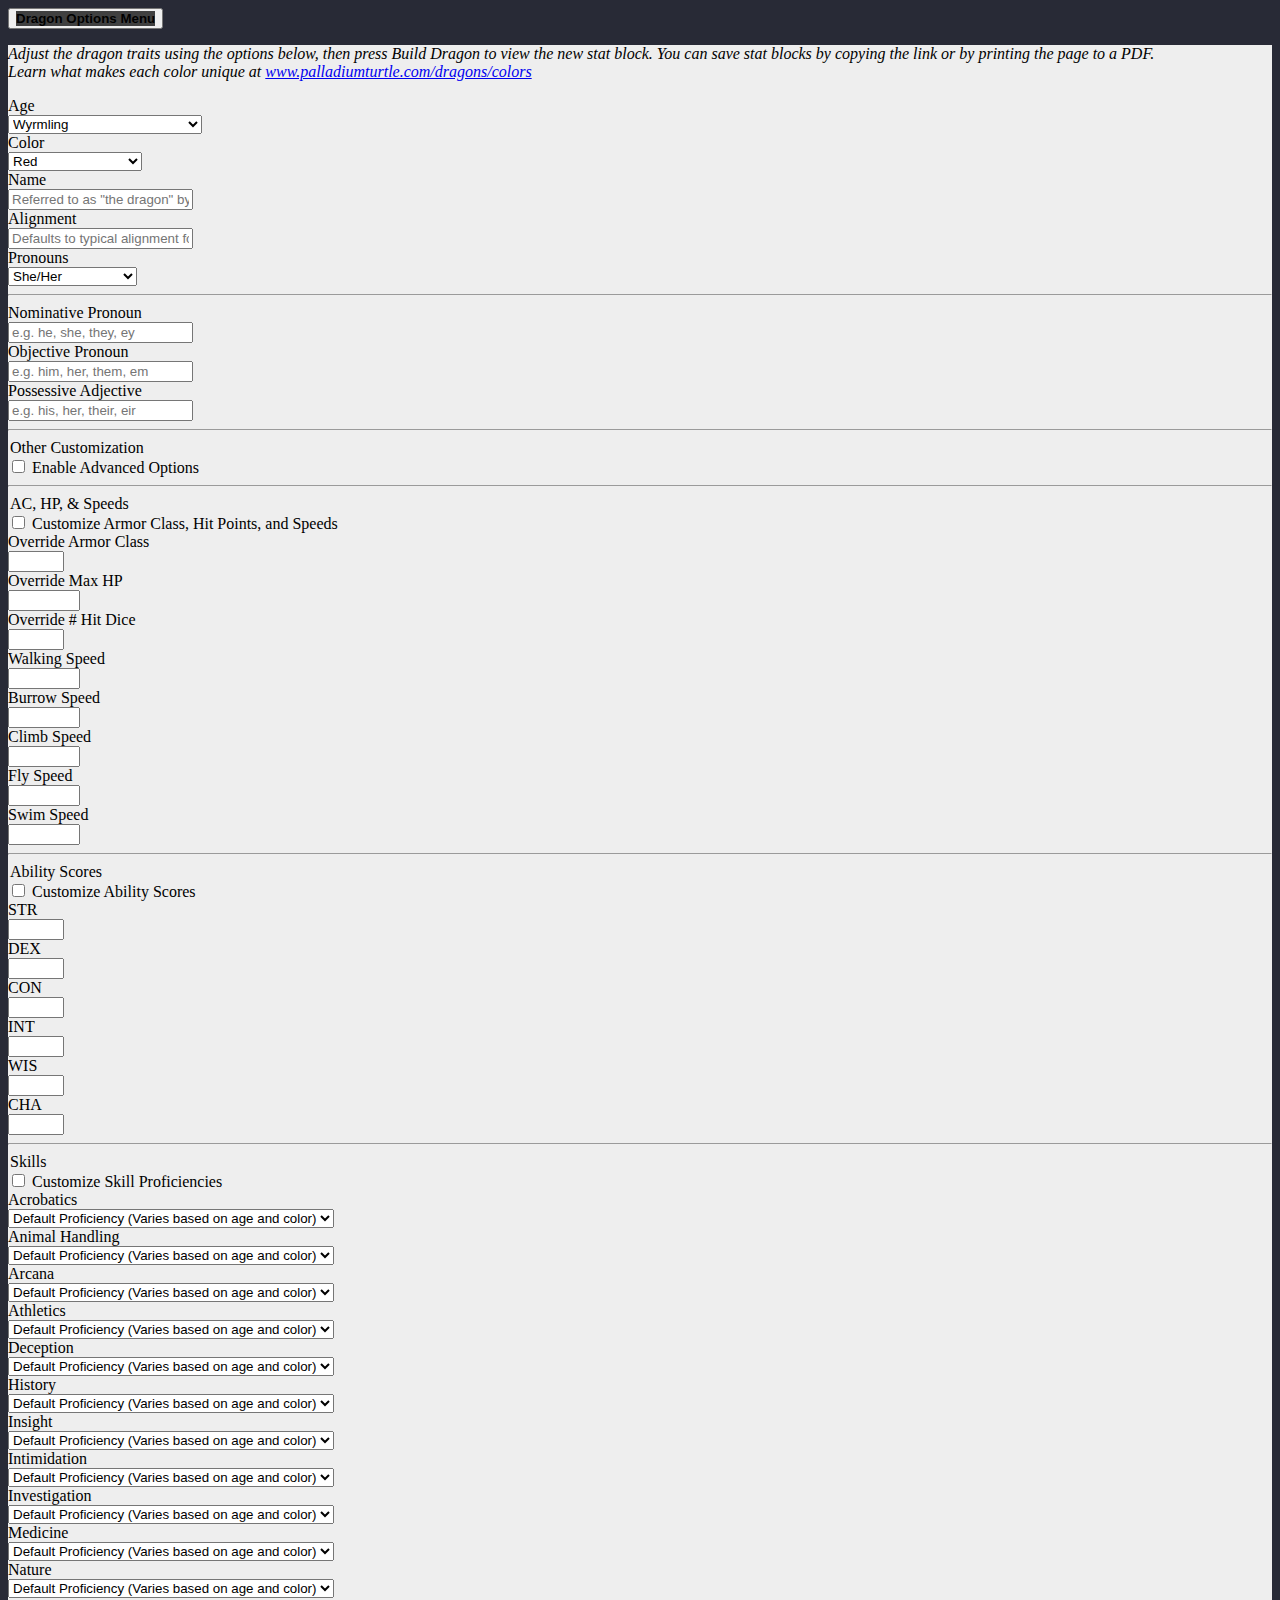
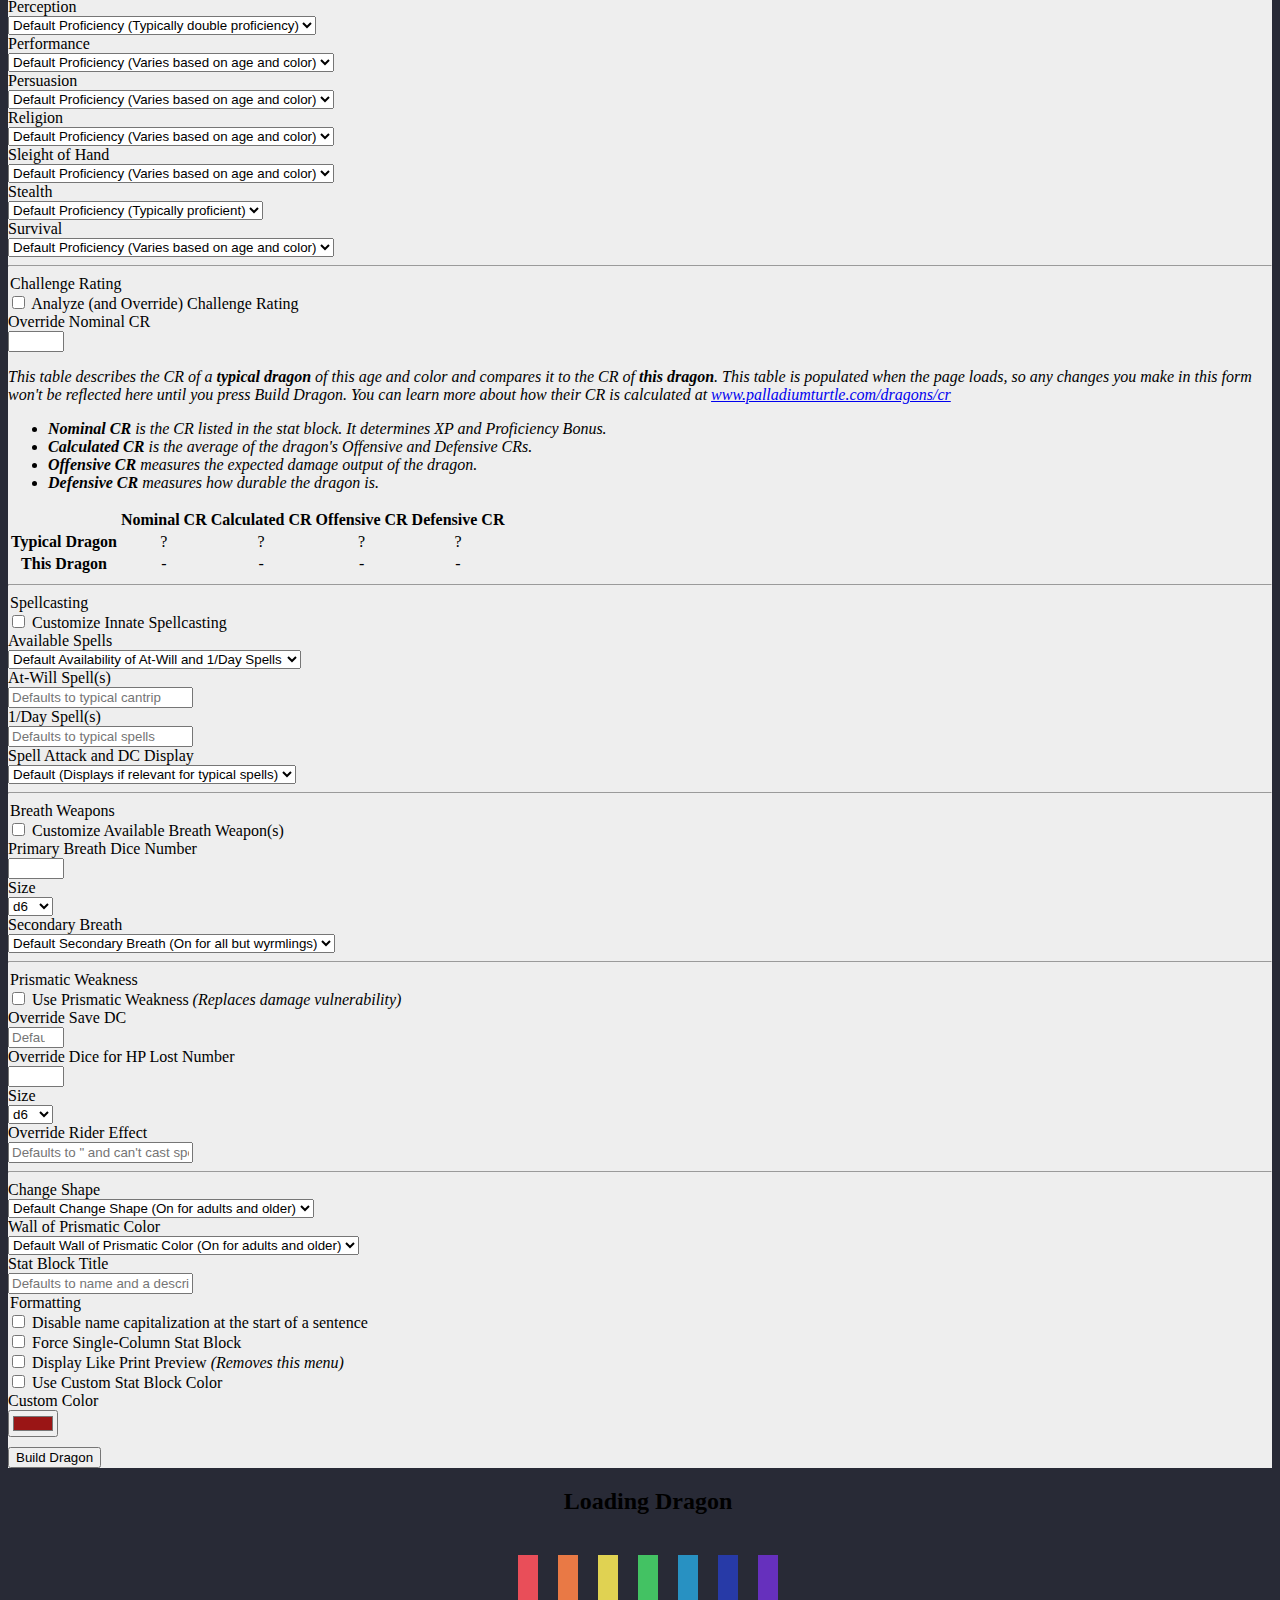
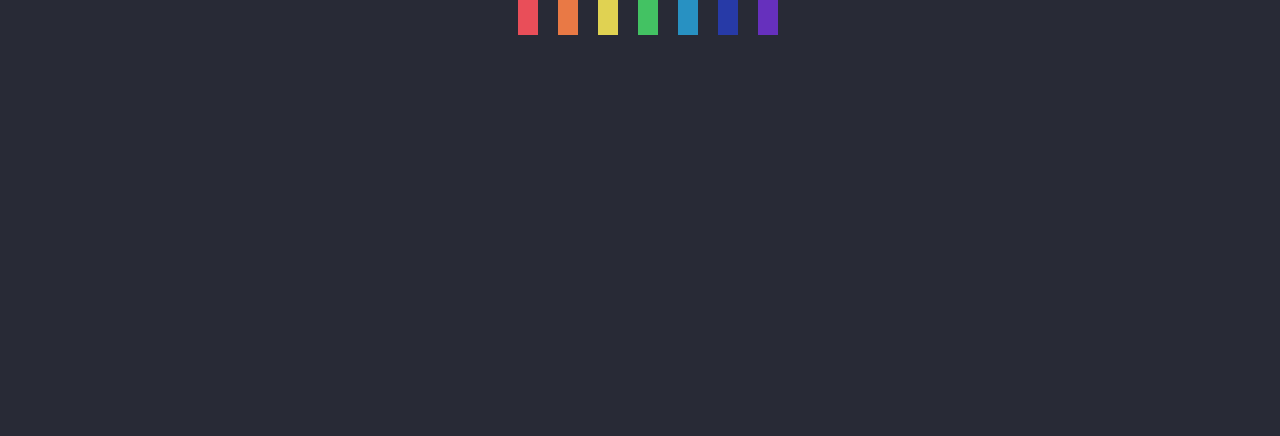
<file: docs/index.html>
<!DOCTYPE html>
<html>

<head>
    <meta charset="UTF-8">
    <meta http-equiv="X-UA-Compatible" content="IE=edge">
    <meta name="viewport" content="width=device-width, initial-scale=1">
    <link rel="icon" href="images/favicon.png"/>
    <meta name="author" content="PalladiumTurtle">
    <title>Prismatic Dragon Builder</title>
    <meta property="og:title" content="Prismatic Dragon Builder">
    <meta property="og:type" content="website">
    <meta property="og:description" content="Stat Block Builder for the Prismatic Dragons">
    <meta property="og:image" content="images/preview.png">
    <meta property="og:url" content="https://dragon.palladiumturtle.com/">
    <link rel="stylesheet" href="https://cdn.jsdelivr.net/npm/bootstrap@4.6.0/dist/css/bootstrap.min.css" integrity="sha384-B0vP5xmATw1+K9KRQjQERJvTumQW0nPEzvF6L/Z6nronJ3oUOFUFpCjEUQouq2+l" crossorigin="anonymous">
    <link rel="stylesheet" type="text/css" href="https://fonts.googleapis.com/css?family=Roboto:400,400i,700,700i|Alegreya+Sans+SC:700">
    <script src="https://code.jquery.com/jquery-3.5.1.slim.min.js" integrity="sha384-DfXdz2htPH0lsSSs5nCTpuj/zy4C+OGpamoFVy38MVBnE+IbbVYUew+OrCXaRkfj" crossorigin="anonymous"></script>
    <script src="https://cdn.jsdelivr.net/npm/bootstrap@4.6.0/dist/js/bootstrap.bundle.min.js" integrity="sha384-Piv4xVNRyMGpqkS2by6br4gNJ7DXjqk09RmUpJ8jgGtD7zP9yug3goQfGII0yAns" crossorigin="anonymous"></script></head>
    <link rel="stylesheet" href="styles.css">
</head>

<body>

  <div class='customization-menu' id="dragon-options-menu-div">
    <div class="accordion" id="accordionExample">

      <div class="mb-0">
        <button class="btn btn-link btn-block" type="button" data-toggle="collapse" data-target="#dragonMenu" aria-expanded="false" aria-controls="dragonMenu" id="dragon-menu-btn">
          <div class="btn dropdown-toggle text-light" style="background-color:rgb(64, 64, 64);">
            <b>Dragon Options Menu</b>
          </div>
        </button>
      </div>

      <div id="dragonMenu" class="collapse bg-light"  data-parent="#accordionExample">
        <div class="card-body">
          <p>
            <em>Adjust the dragon traits using the options below, then press <span class="build-dragon-span">Build Dragon</span> to view the new stat block. You can save stat blocks by copying the link or by printing the page to a PDF.</em>
            <br>
            <em>Learn what makes each color unique at <a target="_blank" href="https://www.palladiumturtle.com/dragons/colors">www.palladiumturtle.com/dragons/colors</a></em>
          </p>
            
          <form autocomplete="off">

            <div class="form-group row">
                <label for="age" class="col-md-2 col-form-label">Age</label>
                <div class="col-md-10">
                    <select class="form-control" id="age" name="age">
                        <option value="wyrmling">Wyrmling</option>
                        <option value="young">Young</option>
                        <option value="adult">Adult</option>
                        <option value="ancient">Ancient</option>
                        <option value="greatwyrm" hidden>Greatwyrm (In Development)</option>
                    </select>
                </div>
            </div>

            <div class="form-group row">
                <label for="color" class="col-md-2 col-form-label">Color</label>
                <div class="col-md-10">
                    <select class="form-control" id="color" name="color">
                        <option value="red">Red</option>
                        <option value="orange">Orange</option>
                        <option value="yellow">Yellow</option>
                        <option value="green">Green</option>
                        <option value="blue">Blue</option>
                        <option value="indigo">Indigo</option>
                        <option value="violet">Violet</option>
                        <option value="magenta">Magenta (Playtest)</option>
                        <option value="white">White (Playtest)</option>
                        <option value="black">Black (Playtest)</option>
                    </select>
                </div>
            </div>

            <div class="form-group row">
                <label for="name" class="col-md-2 col-form-label">Name</label>
                <div class="col-md-10">
                    <input class="form-control" type="text" placeholder='Referred to as "the dragon" by default' id="name" name="name">
                </div>
            </div>

            <div class="form-group row">
                <label for="alignment" class="col-md-2 col-form-label">Alignment</label>
                <div class="col-md-10">
                    <input class="form-control" type="text" placeholder='Defaults to typical alignment for this color' id="alignment" name="alignment">
                </div>
            </div>

            <div class="form-group row" style="margin-bottom: 0;">
              <label for="pronouns" class="col-md-2 col-form-label">Pronouns</label>
              <div class="col-md-10">
                  <select class="form-control toggles-others" id="pronouns" name="pronouns" onchange="toggleOthers('pronouns')">
                      <option value="neutral">It/Its</option>
                      <option value="default" selected>She/Her</option>
                      <option value="masculine">He/Him</option>
                      <option value="singularthey">They/Them</option>
                      <option value="spivak" hidden>Ey/Em</option>
                      <option value="no-pronouns">No Pronouns</option>
                      <option value="custom-pronouns"
                        class="pronouns-toggling-option"
                        aria-expanded="false"
                        aria-controls="dropdown-for-pronouns-custom-pronouns">Custom Pronouns</option>
                  </select>
              </div>
            </div>

            <div id="dropdown-for-pronouns-custom-pronouns" class="collapse">
              <hr>
              <div class="form-group row">
                <label for="pronoun-nominative" class="col-md-2 col-form-label">Nominative Pronoun</label>
                <div class="col-md-10">
                  <input class="form-control toggled-input-pronouns-custom-pronouns" type="text" placeholder='e.g. he, she, they, ey' id="pronoun-nominative" name="pronoun-nominative">
                </div>
              </div>

              <div class="form-group row">
                <label for="pronoun-objective" class="col-md-2 col-form-label">Objective Pronoun</label>
                <div class="col-md-10">
                  <input class="form-control toggled-input-pronouns-custom-pronouns" type="text" placeholder='e.g. him, her, them, em' id="pronoun-objective" name="pronoun-objective">
                </div>
              </div>

              <div class="form-group row" style="margin-bottom: 0;">
                <label for="pronoun-possessive-adj" class="col-md-2 col-form-label">Possessive Adjective</label>
                <div class="col-md-10">
                  <input class="form-control toggled-input-pronouns-custom-pronouns" type="text" placeholder='e.g. his, her, their, eir' id="pronoun-possessive-adj" name="pronoun-possessive-adj">
                </div>
              </div>
            </div>
            <hr>

              <div class="form-group row" style="margin-bottom: 0;">
                <legend class="col-form-label col-md-2 float-sm-left pt-0">Other Customization</legend>
                <div class="col-md-10">

                  <div class="custom-control custom-switch">
                    <input type="checkbox" class="custom-control-input toggles-others" id="advanced-options" name="advanced-options" onclick="toggleOthers('advanced-options')" data-toggle="collapse" data-target="#dropdown-for-advanced-options" aria-expanded="false" aria-controls="dropdown-for-advanced-options">
                    <label class="custom-control-label" for="advanced-options">Enable Advanced Options</label>
                  </div>

                </div>
              </div>

              <div id="dropdown-for-advanced-options" class="collapse">
              <hr/>
              <div class="form-group row" style="margin-bottom: 0;">
                <legend class="col-form-label col-md-2 float-sm-left pt-0">AC, HP, & Speeds</legend>
                <div class="col-md-10">

                  <div class="custom-control custom-switch">
                    <input type="checkbox" class="custom-control-input toggled-input-advanced-options toggles-others" id="ac-hp-speeds" name="ac-hp-speeds" onclick="toggleOthers('ac-hp-speeds')" data-toggle="collapse" data-target="#dropdown-for-ac-hp-speeds" aria-expanded="false" aria-controls="dropdown-for-ac-hp-speeds">
                    <label class="custom-control-label" for="ac-hp-speeds">Customize Armor Class, Hit Points, and Speeds</label>
                  </div>

                </div>
              </div>

            <div id="dropdown-for-ac-hp-speeds" class="collapse">
              <div class="form-group row">
                <label for="ac-override" class="col-md-2 col-form-label">Override Armor Class</label>
                <div class="col-md-10">
                  <input id="ac-override" name="ac-override" type="number" class="form-control toggled-input-ac-hp-speeds" min="5" max="25" step="1">
                </div>
              </div>

              <div class="form-group row">
                <label for="hp-override" class="col-md-2 col-form-label">Override Max HP</label>
                <div class="col-md-10">
                  <input id="hp-override" name="hp-override" type="number" class="form-control toggled-input-ac-hp-speeds" min="1" max="9999" step="1">
                </div>
              </div>

              <div class="form-group row">
                <label for="numberOfHitDice" class="col-md-2 col-form-label">Override # Hit Dice</label>
                <div class="col-md-10">
                  <input id="numberOfHitDice" name="numberOfHitDice" type="number" class="form-control toggled-input-ac-hp-speeds" min="1" max="50" step="1">
                </div>
              </div>

              <div class="form-group row" style="margin-bottom: 0;">
                <label for="walkingSpeed" class="col-md-2 col-form-label">Walking Speed</label>
                <div class="col-md-10">
                  <input id="walkingSpeed" name="walkingSpeed" type="number" class="form-control toggled-input-ac-hp-speeds" min="0" max="9000" step="5">
                </div>
              </div>
              <div class="form-group row" style="margin-bottom: 0;">
                <label for="burrowSpeed" class="col-md-2 col-form-label">Burrow Speed</label>
                <div class="col-md-10">
                  <input id="burrowSpeed" name="burrowSpeed" type="number" class="form-control toggled-input-ac-hp-speeds" min="0" max="9000" step="5">
                </div>
              </div>
              <div class="form-group row" style="margin-bottom: 0;">
                <label for="climbSpeed" class="col-md-2 col-form-label">Climb Speed</label>
                <div class="col-md-10">
                  <input id="climbSpeed" name="climbSpeed" type="number" class="form-control toggled-input-ac-hp-speeds" min="0" max="9000" step="5">
                </div>
              </div>
              <div class="form-group row" style="margin-bottom: 0;">
                <label for="flyingSpeed" class="col-md-2 col-form-label">Fly Speed</label>
                <div class="col-md-10">
                  <input id="flyingSpeed" name="flyingSpeed" type="number" class="form-control toggled-input-ac-hp-speeds" min="0" max="9000" step="5">
                </div>
              </div>
              <div class="form-group row" style="margin-bottom: 0;">
                <label for="swimSpeed" class="col-md-2 col-form-label">Swim Speed</label>
                <div class="col-md-10">
                  <input id="swimSpeed" name="swimSpeed" type="number" class="form-control toggled-input-ac-hp-speeds" min="0" max="9000" step="5">
                </div>
              </div>
            </div>
            <hr/>

            <div class="form-group row" style="margin-bottom: 0;">
              <legend class="col-form-label col-md-2 float-sm-left pt-0">Ability Scores</legend>
              <div class="col-md-10">

                <div class="custom-control custom-switch">
                  <input type="checkbox" class="custom-control-input toggled-input-advanced-options toggles-others" id="custom-abil-scores" name="custom-abil-scores" onclick="toggleOthers('custom-abil-scores')" data-toggle="collapse" data-target="#dropdown-for-custom-abil-scores" aria-expanded="false" aria-controls="dropdown-for-custom-abil-scores">
                  <label class="custom-control-label" for="custom-abil-scores">Customize Ability Scores</label>
                </div>

              </div>
            </div>

            <div id="dropdown-for-custom-abil-scores" class="collapse">
              <div class="form-group row" style="margin-bottom: 0;">
                <label for="strength" class="col-md-1 col-form-label" style="text-align: right;">STR</label>
                <div class="col-md-1">
                <input id="strength" name="strength" type="number" class="form-control toggled-input-custom-abil-scores" min="1" max="30" step="1">
                </div>
                <label for="dexterity" class="col-md-1 col-form-label" style="text-align: right;">DEX</label>
                <div class="col-md-1">
                <input id="dexterity" name="dexterity" type="number" class="form-control toggled-input-custom-abil-scores" min="1" max="30" step="1">
                </div>
                <label for="constitution" class="col-md-1 col-form-label" style="text-align: right;">CON</label>
                <div class="col-md-1">
                <input id="constitution" name="constitution" type="number" class="form-control toggled-input-custom-abil-scores" min="1" max="30" step="1">
                </div>
                <label for="intelligence" class="col-md-1 col-form-label" style="text-align: right;">INT</label>
                <div class="col-md-1">
                <input id="intelligence" name="intelligence" type="number" class="form-control toggled-input-custom-abil-scores" min="1" max="30" step="1">
                </div>
                <label for="wisdom" class="col-md-1 col-form-label" style="text-align: right;">WIS</label>
                <div class="col-md-1">
                <input id="wisdom" name="wisdom" type="number" class="form-control toggled-input-custom-abil-scores" min="1" max="30" step="1">
                </div>
                <label for="charisma" class="col-md-1 col-form-label" style="text-align: right;">CHA</label>
                <div class="col-md-1">
                <input id="charisma" name="charisma" type="number" class="form-control toggled-input-custom-abil-scores" min="1" max="30" step="1">
                </div>
              </div>
            </div>
            <hr/>

            <div class="form-group row" style="margin-bottom: 0;">
              <legend class="col-form-label col-md-2 float-sm-left pt-0">Skills</legend>
              <div class="col-md-10">

                <div class="custom-control custom-switch">
                  <input type="checkbox" class="custom-control-input toggled-input-advanced-options toggles-others" id="custom-skills" name="custom-skills" onclick="toggleOthers('custom-skills')" data-toggle="collapse" data-target="#dropdown-for-custom-skills" aria-expanded="false" aria-controls="dropdown-for-custom-skills">
                  <label class="custom-control-label" for="custom-skills">Customize Skill Proficiencies</label>
                </div>

              </div>
            </div>

          <div id="dropdown-for-custom-skills" class="collapse">
            <div class="form-group row" style="margin-bottom: 0;">
              <label for="skillAcrobatics" class="col-md-2 col-form-label">Acrobatics</label>
              <div class="col-md-10">
                <select class="form-control toggled-input-advanced-options toggled-input-custom-skills" id="skillAcrobatics" name="skillAcrobatics">
                  <option selected value="default">Default Proficiency (Varies based on age and color)</option>
                  <option value="0.0">Not Proficient</option>
                  <option value="0.5">Half Proficiency</option>
                  <option value="1.0">Proficient</option>
                  <option value="2.0">Expertise (Double Proficiency)</option>
                </select>
              </div>
            </div>

            <div class="form-group row" style="margin-bottom: 0;">
              <label for="skillAnimalHandling" class="col-md-2 col-form-label">Animal Handling</label>
              <div class="col-md-10">
                <select class="form-control toggled-input-advanced-options toggled-input-custom-skills" id="skillAnimalHandling" name="skillAnimalHandling">
                  <option selected value="default">Default Proficiency (Varies based on age and color)</option>
                  <option value="0.0">Not Proficient</option>
                  <option value="0.5">Half Proficiency</option>
                  <option value="1.0">Proficient</option>
                  <option value="2.0">Expertise (Double Proficiency)</option>
                </select>
              </div>
            </div>

            <div class="form-group row" style="margin-bottom: 0;">
              <label for="skillArcana" class="col-md-2 col-form-label">Arcana</label>
              <div class="col-md-10">
                <select class="form-control toggled-input-advanced-options toggled-input-custom-skills" id="skillArcana" name="skillArcana">
                  <option selected value="default">Default Proficiency (Varies based on age and color)</option>
                  <option value="0.0">Not Proficient</option>
                  <option value="0.5">Half Proficiency</option>
                  <option value="1.0">Proficient</option>
                  <option value="2.0">Expertise (Double Proficiency)</option>
                </select>
              </div>
            </div>

            <div class="form-group row" style="margin-bottom: 0;">
              <label for="skillAthletics" class="col-md-2 col-form-label">Athletics</label>
              <div class="col-md-10">
                <select class="form-control toggled-input-advanced-options toggled-input-custom-skills" id="skillAthletics" name="skillAthletics">
                  <option selected value="default">Default Proficiency (Varies based on age and color)</option>
                  <option value="0.0">Not Proficient</option>
                  <option value="0.5">Half Proficiency</option>
                  <option value="1.0">Proficient</option>
                  <option value="2.0">Expertise (Double Proficiency)</option>
                </select>
              </div>
            </div>

            <div class="form-group row" style="margin-bottom: 0;">
              <label for="skillDeception" class="col-md-2 col-form-label">Deception</label>
              <div class="col-md-10">
                <select class="form-control toggled-input-advanced-options toggled-input-custom-skills" id="skillDeception" name="skillDeception">
                  <option selected value="default">Default Proficiency (Varies based on age and color)</option>
                  <option value="0.0">Not Proficient</option>
                  <option value="0.5">Half Proficiency</option>
                  <option value="1.0">Proficient</option>
                  <option value="2.0">Expertise (Double Proficiency)</option>
                </select>
              </div>
            </div>

            <div class="form-group row" style="margin-bottom: 0;">
              <label for="skillHistory" class="col-md-2 col-form-label">History</label>
              <div class="col-md-10">
                <select class="form-control toggled-input-advanced-options toggled-input-custom-skills" id="skillHistory" name="skillHistory">
                  <option selected value="default">Default Proficiency (Varies based on age and color)</option>
                  <option value="0.0">Not Proficient</option>
                  <option value="0.5">Half Proficiency</option>
                  <option value="1.0">Proficient</option>
                  <option value="2.0">Expertise (Double Proficiency)</option>
                </select>
              </div>
            </div>

            <div class="form-group row" style="margin-bottom: 0;">
              <label for="skillInsight" class="col-md-2 col-form-label">Insight</label>
              <div class="col-md-10">
                <select class="form-control toggled-input-advanced-options toggled-input-custom-skills" id="skillInsight" name="skillInsight">
                  <option selected value="default">Default Proficiency (Varies based on age and color)</option>
                  <option value="0.0">Not Proficient</option>
                  <option value="0.5">Half Proficiency</option>
                  <option value="1.0">Proficient</option>
                  <option value="2.0">Expertise (Double Proficiency)</option>
                </select>
              </div>
            </div>

            <div class="form-group row" style="margin-bottom: 0;">
              <label for="skillIntimidation" class="col-md-2 col-form-label">Intimidation</label>
              <div class="col-md-10">
                <select class="form-control toggled-input-advanced-options toggled-input-custom-skills" id="skillIntimidation" name="skillIntimidation">
                  <option selected value="default">Default Proficiency (Varies based on age and color)</option>
                  <option value="0.0">Not Proficient</option>
                  <option value="0.5">Half Proficiency</option>
                  <option value="1.0">Proficient</option>
                  <option value="2.0">Expertise (Double Proficiency)</option>
                </select>
              </div>
            </div>

            <div class="form-group row" style="margin-bottom: 0;">
              <label for="skillInvestigation" class="col-md-2 col-form-label">Investigation</label>
              <div class="col-md-10">
                <select class="form-control toggled-input-advanced-options toggled-input-custom-skills" id="skillInvestigation" name="skillInvestigation">
                  <option selected value="default">Default Proficiency (Varies based on age and color)</option>
                  <option value="0.0">Not Proficient</option>
                  <option value="0.5">Half Proficiency</option>
                  <option value="1.0">Proficient</option>
                  <option value="2.0">Expertise (Double Proficiency)</option>
                </select>
              </div>
            </div>

            <div class="form-group row" style="margin-bottom: 0;">
              <label for="skillMedicine" class="col-md-2 col-form-label">Medicine</label>
              <div class="col-md-10">
                <select class="form-control toggled-input-advanced-options toggled-input-custom-skills" id="skillMedicine" name="skillMedicine">
                  <option selected value="default">Default Proficiency (Varies based on age and color)</option>
                  <option value="0.0">Not Proficient</option>
                  <option value="0.5">Half Proficiency</option>
                  <option value="1.0">Proficient</option>
                  <option value="2.0">Expertise (Double Proficiency)</option>
                </select>
              </div>
            </div>

            <div class="form-group row" style="margin-bottom: 0;">
              <label for="skillNature" class="col-md-2 col-form-label">Nature</label>
              <div class="col-md-10">
                <select class="form-control toggled-input-advanced-options toggled-input-custom-skills" id="skillNature" name="skillNature">
                  <option selected value="default">Default Proficiency (Varies based on age and color)</option>
                  <option value="0.0">Not Proficient</option>
                  <option value="0.5">Half Proficiency</option>
                  <option value="1.0">Proficient</option>
                  <option value="2.0">Expertise (Double Proficiency)</option>
                </select>
              </div>
            </div>

            <div class="form-group row" style="margin-bottom: 0;">
              <label for="skillPerception" class="col-md-2 col-form-label">Perception</label>
              <div class="col-md-10">
                <select class="form-control toggled-input-advanced-options toggled-input-custom-skills" id="skillPerception" name="skillPerception">
                  <option selected value="default">Default Proficiency (Typically double proficiency)</option>
                  <option value="0.0">Not Proficient</option>
                  <option value="0.5">Half Proficiency</option>
                  <option value="1.0">Proficient</option>
                  <option value="2.0">Expertise (Double Proficiency)</option>
                </select>
              </div>
            </div>

            <div class="form-group row" style="margin-bottom: 0;">
              <label for="skillPerformance" class="col-md-2 col-form-label">Performance</label>
              <div class="col-md-10">
                <select class="form-control toggled-input-advanced-options toggled-input-custom-skills" id="skillPerformance" name="skillPerformance">
                  <option selected value="default">Default Proficiency (Varies based on age and color)</option>
                  <option value="0.0">Not Proficient</option>
                  <option value="0.5">Half Proficiency</option>
                  <option value="1.0">Proficient</option>
                  <option value="2.0">Expertise (Double Proficiency)</option>
                </select>
              </div>
            </div>

            <div class="form-group row" style="margin-bottom: 0;">
              <label for="skillPersuasion" class="col-md-2 col-form-label">Persuasion</label>
              <div class="col-md-10">
                <select class="form-control toggled-input-advanced-options toggled-input-custom-skills" id="skillPersuasion" name="skillPersuasion">
                  <option selected value="default">Default Proficiency (Varies based on age and color)</option>
                  <option value="0.0">Not Proficient</option>
                  <option value="0.5">Half Proficiency</option>
                  <option value="1.0">Proficient</option>
                  <option value="2.0">Expertise (Double Proficiency)</option>
                </select>
              </div>
            </div>

            <div class="form-group row" style="margin-bottom: 0;">
              <label for="skillReligion" class="col-md-2 col-form-label">Religion</label>
              <div class="col-md-10">
                <select class="form-control toggled-input-advanced-options toggled-input-custom-skills" id="skillReligion" name="skillReligion">
                  <option selected value="default">Default Proficiency (Varies based on age and color)</option>
                  <option value="0.0">Not Proficient</option>
                  <option value="0.5">Half Proficiency</option>
                  <option value="1.0">Proficient</option>
                  <option value="2.0">Expertise (Double Proficiency)</option>
                </select>
              </div>
            </div>

            <div class="form-group row" style="margin-bottom: 0;">
              <label for="skillSleightOfHand" class="col-md-2 col-form-label">Sleight of Hand</label>
              <div class="col-md-10">
                <select class="form-control toggled-input-advanced-options toggled-input-custom-skills" id="skillSleightOfHand" name="skillSleightOfHand">
                  <option selected value="default">Default Proficiency (Varies based on age and color)</option>
                  <option value="0.0">Not Proficient</option>
                  <option value="0.5">Half Proficiency</option>
                  <option value="1.0">Proficient</option>
                  <option value="2.0">Expertise (Double Proficiency)</option>
                </select>
              </div>
            </div>

            <div class="form-group row" style="margin-bottom: 0;">
              <label for="skillStealth" class="col-md-2 col-form-label">Stealth</label>
              <div class="col-md-10">
                <select class="form-control toggled-input-advanced-options toggled-input-custom-skills" id="skillStealth" name="skillStealth">
                  <option selected value="default">Default Proficiency (Typically proficient)</option>
                  <option value="0.0">Not Proficient</option>
                  <option value="0.5">Half Proficiency</option>
                  <option value="1.0">Proficient</option>
                  <option value="2.0">Expertise (Double Proficiency)</option>
                </select>
              </div>
            </div>

            <div class="form-group row" style="margin-bottom: 0;">
              <label for="skillSurvival" class="col-md-2 col-form-label">Survival</label>
              <div class="col-md-10">
                <select class="form-control toggled-input-advanced-options toggled-input-custom-skills" id="skillSurvival" name="skillSurvival">
                  <option selected value="default">Default Proficiency (Varies based on age and color)</option>
                  <option value="0.0">Not Proficient</option>
                  <option value="0.5">Half Proficiency</option>
                  <option value="1.0">Proficient</option>
                  <option value="2.0">Expertise (Double Proficiency)</option>
                </select>
              </div>
            </div>
          </div>
          <hr/>

            <div class="form-group row" style="margin-bottom: 0;">
              <legend class="col-form-label col-md-2 float-sm-left pt-0">Challenge Rating</legend>
              <div class="col-md-10">
                <div class="custom-control custom-switch">
                  <input type="checkbox" class="custom-control-input toggled-input-advanced-options toggles-others" id="custom-cr" name="custom-cr" onclick="toggleOthers('custom-cr')" data-toggle="collapse" data-target="#dropdown-for-custom-cr" aria-expanded="false" aria-controls="dropdown-for-custom-cr">
                  <label class="custom-control-label" for="custom-cr">Analyze (and Override) Challenge Rating</label>
                </div>
              </div>
            </div>

          <div id="dropdown-for-custom-cr" class="collapse">
            <div class="form-group row">
              <label for="cr-override" class="col-md-2 col-form-label">Override Nominal CR</label>
              <div class="col-md-10">
                <input id="cr-override" name="cr-override" type="number" class="form-control toggled-input-custom-cr" min="1" max="30" step="1">
              </div>
            </div>

            <p>
              <em>This table describes the CR of a <b>typical dragon</b> of this age and color and compares it to the CR of <b>this dragon</b>. This table is populated when the page loads, so any changes you make in this form won't be reflected here until you press <span class="build-dragon-span">Build Dragon</span>. You can learn more about how their CR is calculated at <a target="_blank" href="https://www.palladiumturtle.com/dragons/cr">www.palladiumturtle.com/dragons/cr</a></em>
              <ul>
                <li><em><b>Nominal CR</b> is the CR listed in the stat block. It determines XP and Proficiency Bonus.</em></li>
                <li><em><b>Calculated CR</b> is the average of the dragon's Offensive and Defensive CRs.</em></li>
                <li><em><b>Offensive CR</b> measures the expected damage output of the dragon.</em></li>
                <li><em><b>Defensive CR</b> measures how durable the dragon is.</em></li>
              </ul>
            </p>

            <div class="form-group row" style="margin-bottom: 0;">
              <div class="col-md-12">
                <div class="table-responsive">
                  <table class="table table-bordered align-middle" style="text-align: center;">
                    <thead>
                      <tr>
                        <th scope="col"></th>
                        <th scope="col">Nominal CR</th>
                        <th scope="col">Calculated CR</th>
                        <th scope="col">Offensive CR</th>
                        <th scope="col">Defensive CR</th>
                      </tr>
                    </thead>
                    <tbody>
                      <tr>
                        <th scope="row">Typical Dragon</th>
                        <td><span id="cr-default-nominal">?</span></td>
                        <td><span id="cr-default-calculated">?</span></td>
                        <td><span id="cr-default-offensive">?</span></td>
                        <td><span id="cr-default-defensive">?</span></td>
                      </tr>
                      <tr>
                        <th scope="row">This Dragon</th>
                        <td><span id="cr-customized-nominal">-</span></td>
                        <td><span id="cr-customized-calculated">-</span></td>
                        <td><span id="cr-customized-offensive">-</span></td>
                        <td><span id="cr-customized-defensive">-</span></td>
                      </tr>
                    </tbody>
                  </table>
                </div>
              </div>
            </div>
          </div>
          <hr/>

            <div class="form-group row" style="margin-bottom: 0;">
              <legend class="col-form-label col-md-2 float-sm-left pt-0">Spellcasting</legend>
              <div class="col-md-10">

                <div class="custom-control custom-switch">
                  <input type="checkbox" class="custom-control-input toggled-input-advanced-options toggles-others" id="custom-spellcasting" name="custom-spellcasting" onclick="toggleOthers('custom-spellcasting')" data-toggle="collapse" data-target="#dropdown-for-custom-spellcasting" aria-expanded="false" aria-controls="dropdown-for-custom-spellcasting">
                  <label class="custom-control-label" for="custom-spellcasting">Customize Innate Spellcasting</label>
                </div>

              </div>
            </div>

            <div id="dropdown-for-custom-spellcasting" class="collapse">
              <div class="form-group row">
                <label for="spellstate" class="col-md-2 col-form-label">Available Spells</label>
                <div class="col-md-10">
                    <select class="form-control toggled-input-custom-spellcasting" id="spellstate" name="spellstate">
                        <option selected value="default">Default Availability of At-Will and 1/Day Spells</option>
                        <option value="noatwill">No At-Will Spells</option>
                        <option value="onlyatwill">No 1/Day Spells</option>
                        <option value="off">No Innate Spellcasting</option>
                    </select>
                </div>
              </div>

              <div class="form-group row">
                  <label for="cantripoverride" class="col-md-2 col-form-label">At-Will Spell(s)</label>
                  <div class="col-md-10">
                      <input class="form-control toggled-input-custom-spellcasting" type="text" placeholder='Defaults to typical cantrip' id="cantripoverride" name="cantripoverride">
                  </div>

                  <label for="spellsoverride" class="col-md-2 col-form-label">1/Day Spell(s)</label>
                  <div class="col-md-10">
                      <input class="form-control toggled-input-custom-spellcasting" type="text" placeholder='Defaults to typical spells' id="spellsoverride" name="spellsoverride">
                  </div>
              </div>

              <div class="form-group row" style="margin-bottom: 0;">
                <label for="spelldescription" class="col-md-2 col-form-label">Spell Attack and DC Display</label>
                <div class="col-md-10">
                    <select class="form-control toggled-input-custom-spellcasting" id="spelldescription" name="spelldescription">
                        <option selected value="default">Default (Displays if relevant for typical spells)</option>
                        <option value="neither">Display Neither</option>
                        <option value="attack">Display Attack Bonus</option>
                        <option value="dc">Display Save DC</option>
                        <option value="both">Display Both</option>
                    </select>
                </div>
              </div>
            </div>
            <hr/>

            <div class="form-group row" style="margin-bottom: 0;">
              <legend class="col-form-label col-md-2 float-sm-left pt-0">Breath Weapons</legend>
              <div class="col-md-10">
                <div class="custom-control custom-switch">
                  <input type="checkbox" class="custom-control-input toggled-input-advanced-options toggles-others" id="custom-breaths" name="custom-breaths" onclick="toggleOthers('custom-breaths')" data-toggle="collapse" data-target="#dropdown-for-custom-breaths" aria-expanded="false" aria-controls="dropdown-for-custom-breaths">
                  <label class="custom-control-label" for="custom-breaths">Customize Available Breath Weapon(s)</label>
                </div>
              </div>
            </div>

            <div id="dropdown-for-custom-breaths" class="collapse">
              <div class="form-group row">
                <label class="col-md-2 col-form-label">Primary Breath Dice</label>
                <label for="breath1dCount" class="col-md-1 col-form-label">Number</label>
                <div class="col-md-2">
                <input id="breath1dCount" name="breath1dCount" type="number" class="form-control toggled-input-custom-breaths" min="1" max="64" step="1">
                </div>
                <label for="breath1dType" class="col-md-1 col-form-label">Size</label>
                <div class="col-md-2">
                  <select class="form-control toggled-input-custom-breaths" id="breath1dType" name="breath1dType">
                    <option value="4">d4</option>
                    <option selected value="default">d6</option>
                    <option value="8">d8</option>
                    <option value="10">d10</option>
                    <option value="12">d12</option>
                    <option value="20">d20</option>
                  </select>
                </div>
              </div>

              <div class="form-group row" style="margin-bottom: 0;">
                <label for="secondbreath" class="col-md-2 col-form-label">Secondary Breath</label>
                <div class="col-md-10">
                  <select class="form-control toggled-input-custom-breaths" id="secondbreath" name="secondbreath">
                    <option selected value="default">Default Secondary Breath (On for all but wyrmlings)</option>
                    <option value="on">Force Secondary Breath on for all ages</option>
                    <option value="off">No Secondary Breath</option>
                  </select>
                </div>
              </div>
            </div>
            <hr/>

            <div class="form-group row" style="margin-bottom: 0;">
              <legend class="col-form-label col-md-2 float-sm-left pt-0">Prismatic Weakness</legend>
              <div class="col-md-10">
                <div class="custom-control custom-switch">
                  <input type="checkbox" class="custom-control-input toggled-input-advanced-options toggles-others" id="usealtvulnerability" name="usealtvulnerability" onclick="toggleOthers('usealtvulnerability')" data-toggle="collapse" data-target="#dropdown-for-usealtvulnerability" aria-expanded="false" aria-controls="dropdown-for-usealtvulnerability">
                  <label class="custom-control-label" for="usealtvulnerability">Use Prismatic Weakness <i>(Replaces damage vulnerability)</i></label>
                </div>
              </div>
            </div>

            <div id="dropdown-for-usealtvulnerability" class="collapse">
              <div class="form-group row">
                <label for="altVulnerabilitySaveDc" class="col-md-2 col-form-label">Override Save DC</label>
                <div class="col-md-10">
                  <input id="altVulnerabilitySaveDc" name="altVulnerabilitySaveDc" type="number" placeholder='Defaults to 8 + PB + CON (a 35% chance of failure)' class="form-control toggled-input-usealtvulnerability" min="1" max="30" step="1">
                </div>
              </div>

              <div class="form-group row">
                <label class="col-md-2 col-form-label">Override Dice for HP Lost</label>
                <label for="altVulnerabilityDiceCount" class="col-md-1 col-form-label">Number</label>
                <div class="col-md-2">
                <input id="altVulnerabilityDiceCount" name="altVulnerabilityDiceCount" type="number" class="form-control toggled-input-usealtvulnerability" min="1" max="64" step="1">
                </div>
                <label for="altVulnerabilityDiceType" class="col-md-1 col-form-label">Size</label>
                <div class="col-md-2">
                  <select class="form-control toggled-input-usealtvulnerability" id="altVulnerabilityDiceType" name="altVulnerabilityDiceType">
                    <option value="4">d4</option>
                    <option selected value="default">d6</option>
                    <option value="8">d8</option>
                    <option value="10">d10</option>
                    <option value="12">d12</option>
                    <option value="20">d20</option>
                  </select>
                </div>
              </div>

              <div class="form-group row" style="margin-bottom: 0;">
                <label for="altVulnerabilityRider" class="col-md-2 col-form-label">Override Rider Effect</label>
                <div class="col-md-10">
                    <input class="form-control toggled-input-usealtvulnerability" type="text" placeholder="Defaults to &quot; and can't cast spells until the end of her next turn&quot;" id="altVulnerabilityRider" name="altVulnerabilityRider">
                </div>
              </div>
            </div>
            <hr/>

            <div class="form-group row">
              <label for="changeshape" class="col-md-2 col-form-label">Change Shape</label>
              <div class="col-md-10">
                <select class="form-control toggled-input-advanced-options" id="changeshape" name="changeshape">
                  <option selected value="default">Default Change Shape (On for adults and older)</option>
                  <option value="on">Force Change Shape on for all ages</option>
                  <option value="off">No Change Shape</option>
                </select>
              </div>
            </div>

            <div class="form-group row">
              <label for="wallofcolor" class="col-md-2 col-form-label">Wall of Prismatic Color</label>
              <div class="col-md-10">
                <select class="form-control toggled-input-advanced-options" id="wallofcolor" name="wallofcolor">
                  <option selected value="default">Default Wall of Prismatic Color (On for adults and older)</option>
                  <option value="on">Force Wall of Prismatic Color on for all ages</option>
                  <option value="off">No Wall of Prismatic Color</option>
                </select>
              </div>
            </div>

              <div class="form-group row">
                <label for="dragonTitle" class="col-md-2 col-form-label">Stat Block Title</label>
                <div class="col-md-10">
                    <input class="form-control toggled-input-advanced-options" type="text" placeholder='Defaults to name and a descriptive title' id="dragonTitle" name="dragonTitle">
                </div>
              </div>

              <div class="form-group row" style="margin-bottom: 0;">
                <legend class="col-form-label col-md-2 float-sm-left pt-0">Formatting</legend>
                <div class="col-md-10">

                  <div class="custom-control custom-switch">
                    <input type="checkbox" class="custom-control-input toggled-input-advanced-options" id="forcelowercasename" name="forcelowercasename">
                    <label class="custom-control-label" for="forcelowercasename" id="capitalizationLabel">Disable name capitalization at the start of a sentence</label>
                  </div>

                  <div class="custom-control custom-switch">
                    <input type="checkbox" class="custom-control-input toggled-input-advanced-options" id="forcesinglecolumn" name="forcesinglecolumn">
                    <label class="custom-control-label" for="forcesinglecolumn">Force Single-Column Stat Block</label>
                  </div>

                  <div class="custom-control custom-switch">
                    <input type="checkbox" class="custom-control-input toggled-input-advanced-options" id="printpreview" name="printpreview">
                    <label class="custom-control-label" for="printpreview">Display Like Print Preview <i>(Removes this menu)</i></label>
                  </div>

                  <div class="custom-control custom-switch">
                    <input type="checkbox" class="custom-control-input toggled-input-advanced-options toggles-others" id="usecustomtheme" name="usecustomtheme" onclick="toggleOthers('usecustomtheme')" data-toggle="collapse" data-target="#dropdown-for-usecustomtheme" aria-expanded="false" aria-controls="dropdown-for-usecustomtheme">
                    <label class="custom-control-label" for="usecustomtheme">Use Custom Stat Block Color</label>
                  </div>
                </div>
              </div>

              <div id="dropdown-for-usecustomtheme" class="collapse">
                <div class="form-group row" style="margin-bottom: 0;">
                  <label for="theme-color" class="col-md-2 col-form-label">Custom Color</label>
                  <div class="col-md-2">
                  <input id="theme-color" name="theme-color" type="color" class="form-control toggled-input-usecustomtheme" value="#9a1515">
                  </div>
                </div>
              </div>
            </div>

            <div class="form-group row" style="margin-top: 10px;">
                <div class="col-md-10">
                    <button type="submit" class="btn btn-primary" id="form-submit-btn">Build Dragon</button>
                </div>
            </div>

            <input type="hidden" id="ignorecache" name="ignorecache" value="default">
            <input type="hidden" id="printcropped" name="printcropped" value="default">

          </form>

        </div>
      </div>

    </div>
  </div>

  <button class="btn btn-link text-light bg-dark" type="button" data-toggle="collapse" data-target="#dragon-destination" aria-expanded="false" aria-controls="dragon-destination" id="release-the-dragon" style="display: none;">
    <b>Release the dragon!</b>
  </button>

  <div id="dragon-destination" class="collapse" data-parent="#accordionExample">
  </div>

  <div id="loading-animation-div">
    <div class="text-light d-flex flex-column justify-content-center align-items-center" style="height: 60vh; width: 100vw; text-align: center;">
      <h2>Loading Dragon</h2>
      <noscript>It appears that your browser does not support JavaScript, which is necessary for the dragon builder to work! You may have a browser extension which disables JavaScript.</noscript>
      <div class="loadingio-spinner-bars-segxihspibr">
        <!-- Based on code from https://loading.io/ -->
        <div class="ldio-ios8miac3yb">
          <div></div> <!-- Red -->
          <div></div> <!-- Orange -->
          <div></div> <!-- Yellow -->
          <div></div> <!-- Green -->
          <div></div> <!-- Blue -->
          <div></div> <!-- Indigo -->
          <div></div> <!-- Violet -->
        </div>
      </div>
    </div>
  </div>

  <style type="text/css" media="print" id="print-cropped-style"></style>
  <script src="script.js"></script>
</body>

</html>
</file>
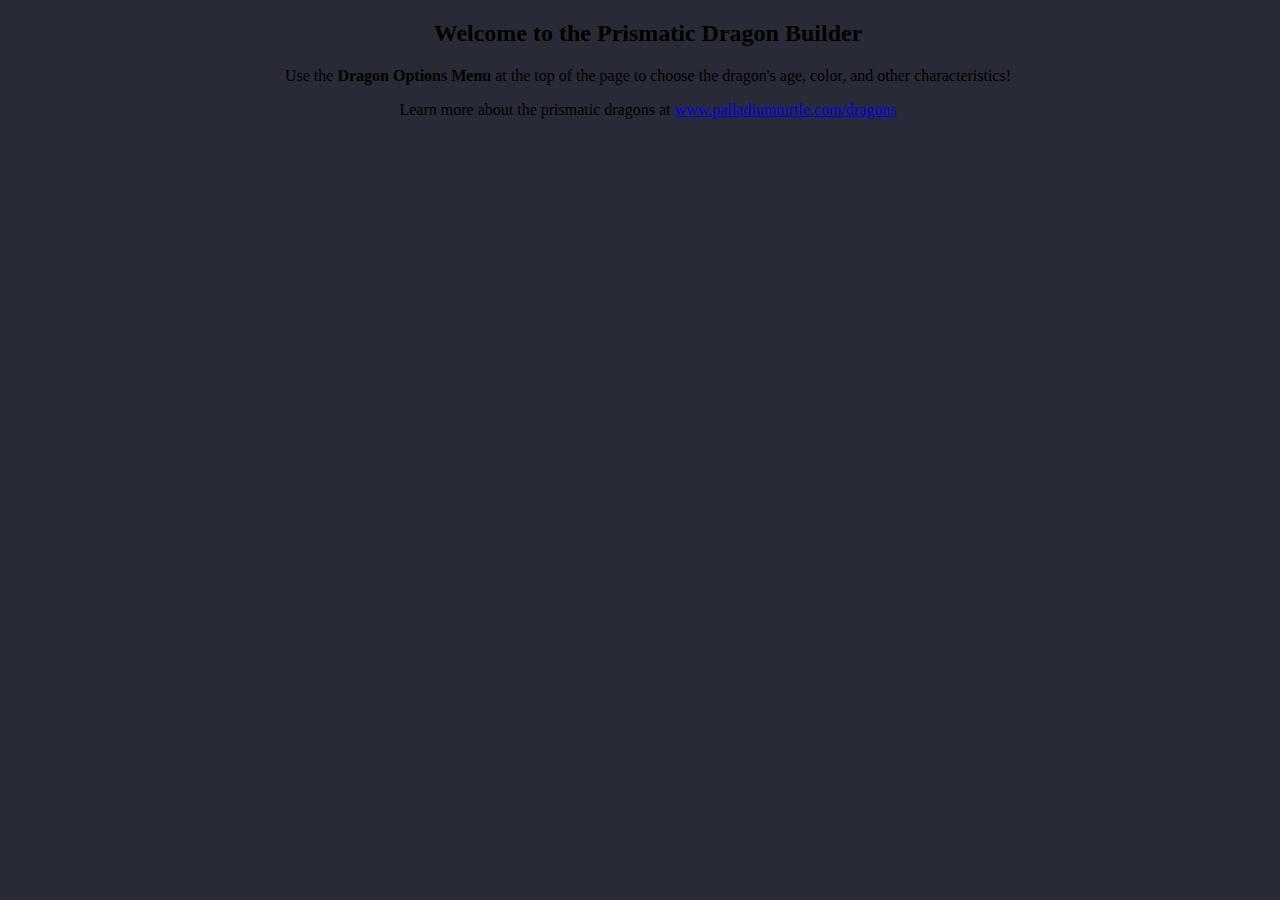
<file: docs/home_insert.html>
<!DOCTYPE html>
<html>

<head>
  <meta charset="UTF-8">
  <meta http-equiv="X-UA-Compatible" content="IE=edge">
  <meta name="viewport" content="width=device-width, initial-scale=1">
  <link rel="icon" href="images/favicon.png"/>
  <title>Home Insert for Prismatic Dragon Builder</title>
  <meta property="og:url" content="https://dragon.palladiumturtle.com/home_insert.html">
  <link rel="stylesheet" href="https://cdn.jsdelivr.net/npm/bootstrap@4.6.0/dist/css/bootstrap.min.css" integrity="sha384-B0vP5xmATw1+K9KRQjQERJvTumQW0nPEzvF6L/Z6nronJ3oUOFUFpCjEUQouq2+l" crossorigin="anonymous">
  <link rel="stylesheet" type="text/css" href="https://fonts.googleapis.com/css?family=Roboto:400,400i,700,700i|Alegreya+Sans+SC:700">
  <script src="https://code.jquery.com/jquery-3.5.1.slim.min.js" integrity="sha384-DfXdz2htPH0lsSSs5nCTpuj/zy4C+OGpamoFVy38MVBnE+IbbVYUew+OrCXaRkfj" crossorigin="anonymous"></script>
  <script src="https://cdn.jsdelivr.net/npm/bootstrap@4.6.0/dist/js/bootstrap.bundle.min.js" integrity="sha384-Piv4xVNRyMGpqkS2by6br4gNJ7DXjqk09RmUpJ8jgGtD7zP9yug3goQfGII0yAns" crossorigin="anonymous"></script></head>
  <link rel="stylesheet" href="styles.css">
</head>

<body>
  <div id="help-text-to-insert">
    <div class="text-light d-flex flex-column justify-content-center align-items-center" style="height: 30vh; width: 100vw; text-align: center;">
        <h2>Welcome to the Prismatic Dragon Builder</h2>
        <p>Use the <b>Dragon Options Menu</b> at the top of the page to choose the dragon's age, color, and other characteristics!</p>
        <p>Learn more about the prismatic dragons at <a target="_blank" href="https://www.palladiumturtle.com/dragons">www.palladiumturtle.com/dragons</a></p>
    </div>
  </div>
</body>

</html>
</file>
<file: docs/styles.css>
body {
  background-color: #282a36;
}
#loading-animation-div,
#dragon-options-menu-div,
#dragon-destination {
  transition: opacity 1s;
}
.form-control + .custom-control {
  margin-top: 0.5em;
}
.breath-break {
  line-height: 1.9em;
}
.breath-option p {
  text-indent: 1em;
}
.blue-breath-option {
  text-indent: 1em;
  padding-left: 1em;
}
.blue-breath-option {
  margin-top: 0 !important;
}
.nowrap {
    white-space: nowrap;
}
.monster + .monster {
  margin-top: 1em;
}
.monster {
  border-style: solid;
  border-width: 0px;
  border-color: rgba(154, 21, 21, 1.0);
  font-size: 0.875rem;
  position: relative;
  width: 28.6em;
  box-shadow: 0px 5px 10px 0px #50576240;
  display: flex;
  flex-direction: column; }
.monster > :first-child {
  margin-top: 0; }
.monster > :last-child {
  margin-bottom: 0; }
.monster .monster-contents {
  width: 100%; }
  .monster .monster-contents .monster-contents-body {
    padding: 1.42em;
    background: white; }
.monster .monster-header {
  display: inline-flex;
  width: 100%;
  justify-content: space-between;
  align-items: flex-end; }
  .monster .monster-header h4 {
    font-weight: bold;
    color: rgba(154, 21, 21, 1.0);
    margin: 0;
    line-height: 1;
    font-size: 2em;
    font-family: "Alegreya Sans SC", sans-serif;
    margin-top: -0.1em; }
  .monster .monster-header p {
    margin: 0; }
  .monster .monster-header .monster-description {
    font-style: italic;
    font-size: 0.8em; }
    .monster .monster-header .monster-description span:first-of-type {
      display: inline-block; }
      .monster .monster-header .monster-description span:first-of-type::first-letter {
        text-transform: uppercase; }
    .monster .monster-header .monster-description span + span::before {
      content: " "; }
    .monster .monster-header .monster-description * + .alignment::before {
      content: ", "; }
.monster .discrete-element {
  display:inline-block; }
.monster .monster-ac,
.monster .monster-hp,
.monster .monster-speed,
.monster .monster-saves,
.monster .monster-skills,
.monster .monster-languages,
.monster .monster-senses,
.monster .monster-immunities,
.monster .monster-vulnerabilities,
.monster .monster-resistances,
.monster .monster-conditions,
.monster .monster-challenge {
  display: flex;
  flex-wrap: wrap; }
.monster h5 {
  font-weight: bold;
  color: rgba(154, 21, 21, 1.0);
  font-family: "Alegreya Sans SC", sans-serif;
  display: inline-block;
  width: 100%;
  margin-bottom: 0;
  font-size: 1.45em;
  margin-top: 0.36em !important; }
  .monster h5 + * {
    margin-top: 0.52em; }
.monster hr {
  margin: 0.285em 0 0;
  width: 100%;
  min-height: 1px;
  height: 0.143em;
  border: 0;
  background: linear-gradient(to right, rgba(154, 21, 21, 0.75), rgba(154, 21, 21, 0));
  -webkit-column-break-inside: avoid;
  -webkit-print-color-adjust: exact;
  page-break-inside: avoid;
  break-inside: avoid; }
  .monster hr:first-of-type, .monster hr:last-of-type {
    height: 0.2143em;
    background: linear-gradient(to right, rgba(154, 21, 21, 1.0), rgba(154, 21, 21, 0)); }
  .monster hr + * {
    margin-top: 0.285em; }
  .monster hr:last-of-type + * {
    margin-top: 0.57em; }
.monster .label {
  font-weight: bold; }
.monster .monster-abilities {
  display: inline-grid;
  width: 100%;
  grid-template-columns: repeat(6, 1fr);
  text-align: center;
  line-height: 1.4; }
  .monster .monster-abilities .label {
    color: rgba(154, 21, 21, 1.0);
    display: block;
    text-transform: uppercase; }
.monster ul {
  list-style: none;
  padding: 0;
  margin-bottom: 0; }
  .monster ul .label {
    color: rgba(154, 21, 21, 1.0); }
  .monster ul li > p {
    margin: 0; }
.monster p {
  margin-bottom: 0; }
  .monster p + * {
    margin-top: 0.57em; }
.monster .monster-trait + *,
.monster .monster-spells + *:not(.monster-spells),
.monster .discrete-element + *,
.monster .monster-action + *,
.monster .monster-reaction + *,
.monster .monster-legendary-action + *:not(.monster-legendary-action),
.monster .monster-mythic-action + *:not(.monster-mythic-action),
.monster .monster-lair-action + * {
  margin-top: 0.57em; }
.monster .monster-list p,
.monster .monster-stats li p,
.monster .monster-legendary-action p,
.monster .monster-mythic-action p {
  text-indent: -1em; 
  padding-left: 1em; }
.monster .monster-trait p + *,
.monster .monster-action p + *,
.monster .monster-reaction p + *,
.monster .monster-legendary-action p + *,
.monster .monster-mythic-action p + *,
.monster .monster-lair-action p + * {
  margin-top: 0.57em; }
.monster .monster-trait .name,
.monster .monster-action .name,
.monster .monster-reaction .name,
.monster .monster-legendary-action .name,
.monster .monster-mythic-action .name,
.monster .monster-lair-action .name {
  font-weight: bold;
  font-style: italic; }
.monster .monster-trait > :last-child,
.monster .monster-action > :last-child,
.monster .monster-reaction > :last-child,
.monster .monster-legendary-action > :last-child,
.monster .monster-mythic-action > :last-child,
.monster .monster-lair-action > :last-child {
  margin-bottom: 0; }
.monster .lair-initiative,
.monster .legendary-per-round,
.monster .paragon-actions {
  font-size: 0.8em;
  font-style: italic; }
.monster .monster-notes + * {
  margin-top: 0.57em; }
.monster hr + .h5-border {
  display: none; }
.monster .monster-footer {
  font-style: italic;
  opacity: 0.5;
  font-size: 0.8em; }
.monster .line-break {
  display: block;
  height: 0.57em; }
.monster .h5-border {
  min-height: 1px;
  height: 0.0714em;
  background: linear-gradient(to right, rgba(154, 21, 21, 0.75), rgba(154, 21, 21, 0));
  display: block;
  -webkit-print-color-adjust: exact;
  margin-top: 0;
  margin-bottom: 0.52em; }
  .monster .h5-border.notes {
    margin-top: 0.52em;
    height: 0.2143em; }
.customization-menu .card-body {
    background-color: #eeeeee; }
@media print {
  a { 
    color: black;
    text-decoration: none !important; }
  .monster {
    border-width: 2px;
    border-top-width: 5px;
    border-bottom-width: 5px;
  }
  .customization-menu {
    display: none; } }
@media screen and (max-width: 459px) {
  .monster.columns-1 {
    font-size: 0.75rem; } }
@media print {
    .monster.columns-1 {
      font-size: 1em; } }
.monster.columns-2 {
  width: 70%;
  font-size: .9em; }
@media print {
  .monster.columns-2 {
    width: 100%;
    font-size: 0.9em; } }
@media screen and (max-width: 1200px) {
  .monster.columns-2 {
    width: 75% } }
@media screen and (max-width: 1095px) {
  .monster.columns-2 {
    width: 80% } }
@media screen and (max-width: 980px) {
  .monster.columns-2 {
    width: 85%; } }
@media screen and (max-width: 880px) {
  .monster.columns-2 {
    width: 95%; } }
@media screen and (max-width: 800px) {
  .monster.columns-2 {
    width: 100%; } }
@media screen and (max-width: 720px) {
  .monster.columns-2 {
    font-size: 0.8rem; } }
@media screen and (max-width: 620px) {
  .monster.columns-2 {
    font-size: 0.7rem; } }
@media screen and (max-width: 535px) {
  .monster.columns-2 {
    font-size: 0.6rem; } }
.monster.columns-2 .monster-contents-body {
  column-count: 2;
  column-gap: 1.42em; }
.monster .h5-traits {
  display: none; }
  .monster .h5-traits + .h5-border {
    display: none; }
    .monster .h5-traits + .h5-border + .monster-trait {
      margin-top: 0.57em; }

/* Start of Loading Animation styles */
@keyframes ldio-ios8miac3yb {
  0% { opacity: 1 }
  50% { opacity: .3 }
  100% { opacity: 1 }
}
.ldio-ios8miac3yb div {
  position: absolute;
  width: 20px;
  height: 80px;
  top: 20px;
  animation: ldio-ios8miac3yb 1.75s cubic-bezier(0.5,0,0.5,1) infinite;
}.ldio-ios8miac3yb div:nth-child(1) {
  transform: translate(0px,0);
  background: #e94e59;
  animation-delay: -1.75s;
}.ldio-ios8miac3yb div:nth-child(2) {
  transform: translate(40px,0);
  background: #e97945;
  animation-delay: -1.50s;
}.ldio-ios8miac3yb div:nth-child(3) {
  transform: translate(80px,0);
  background: #e0d252;
  animation-delay: -1.25s;
}.ldio-ios8miac3yb div:nth-child(4) {
  transform: translate(120px,0);
  background: #43c263;
  animation-delay: -1.00s;
}.ldio-ios8miac3yb div:nth-child(5) {
  transform: translate(160px,0);
  background: #2891c2;
  animation-delay: -0.75s;
}.ldio-ios8miac3yb div:nth-child(6) {
  transform: translate(200px,0);
  background: #273aa7;
  animation-delay: -0.50s;
}.ldio-ios8miac3yb div:nth-child(7) {
  transform: translate(240px,0);
  background: #6630bd;
  animation-delay: -0.25s;
}
.loadingio-spinner-bars-segxihspibr {
  width: 260px;
  height: 100px;
  display: inline-block;
  overflow: hidden;
  background: none;
}
.ldio-ios8miac3yb {
  width: 100%;
  height: 100%;
  position: relative;
  transform: translateZ(0) scale(1);
  backface-visibility: hidden;
  transform-origin: 0 0; /* see note above */
}
.ldio-ios8miac3yb div { box-sizing: content-box; }
/* generated by https://loading.io/ then edited to add more bars*/
/* End of Loading Animation styles */
</file>
